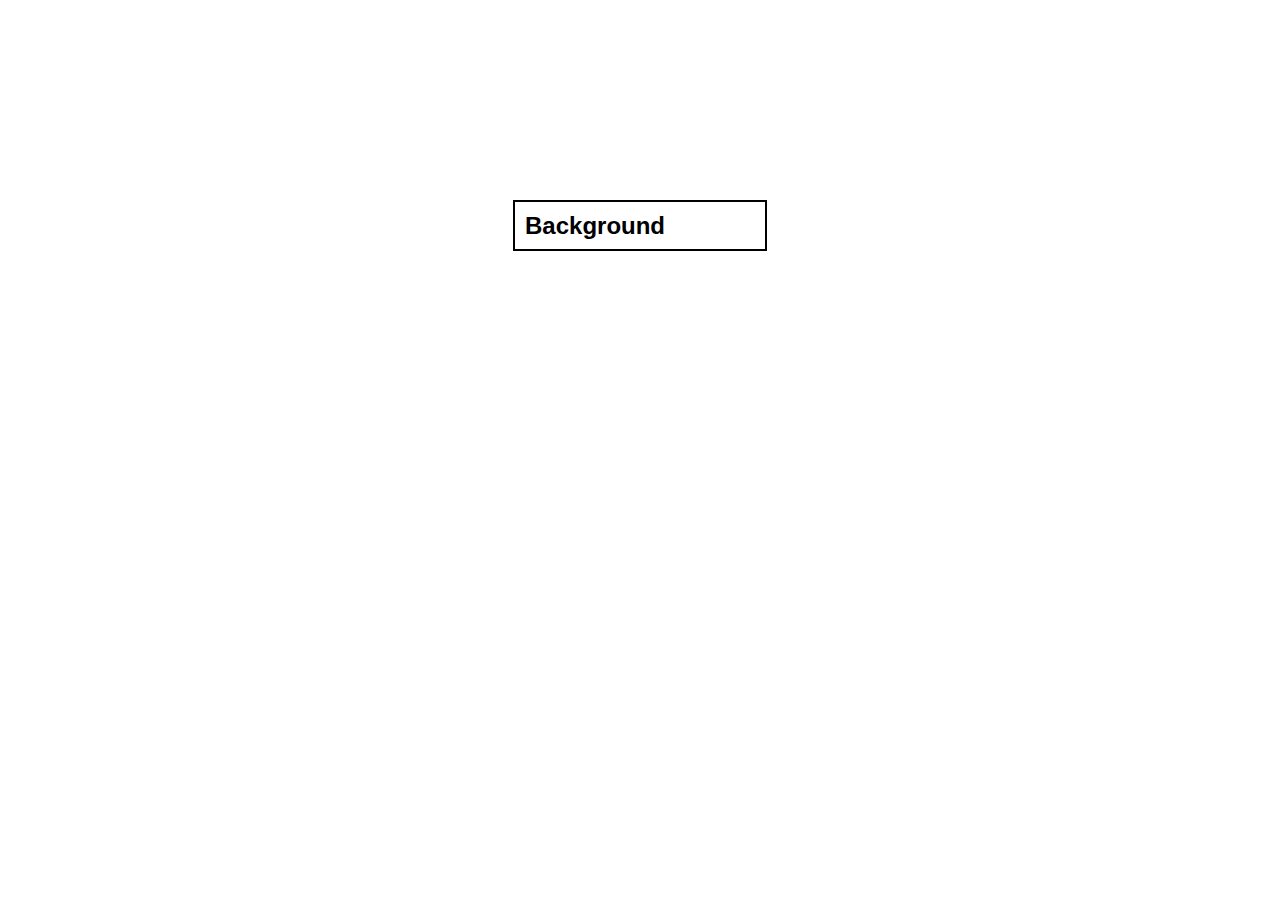
<file: drop-down menu/index.html>
<!DOCTYPE html>
<html lang="en">
    <head>
        <meta charset="UTF-8">
        <meta http-equiv="X-UA-Compatible" content="IE=edge">
        <meta name="viewport" content="width=device-width, initial-scale=1.0">
        <link rel="stylesheet" href="styles.css">
        <title>Dropdown Menu</title>
    </head>
    <body>
        <div class="background">
            <div class="container">
                <div class="menu-container">
                    <h2>Background</h2>
                    <div class="expansion">
                        <p class="first-child">Red</p>
                        <p class="second-child">Green</p>
                        <p class="third-child">Blue</p>
                        <p class="fourth-child">Reset</p>
                    </div>
                </div>
            </div>
        </div>
        <!-- javascript -->
        <script src="app.js"></script>
    </body>
</html>
</file>
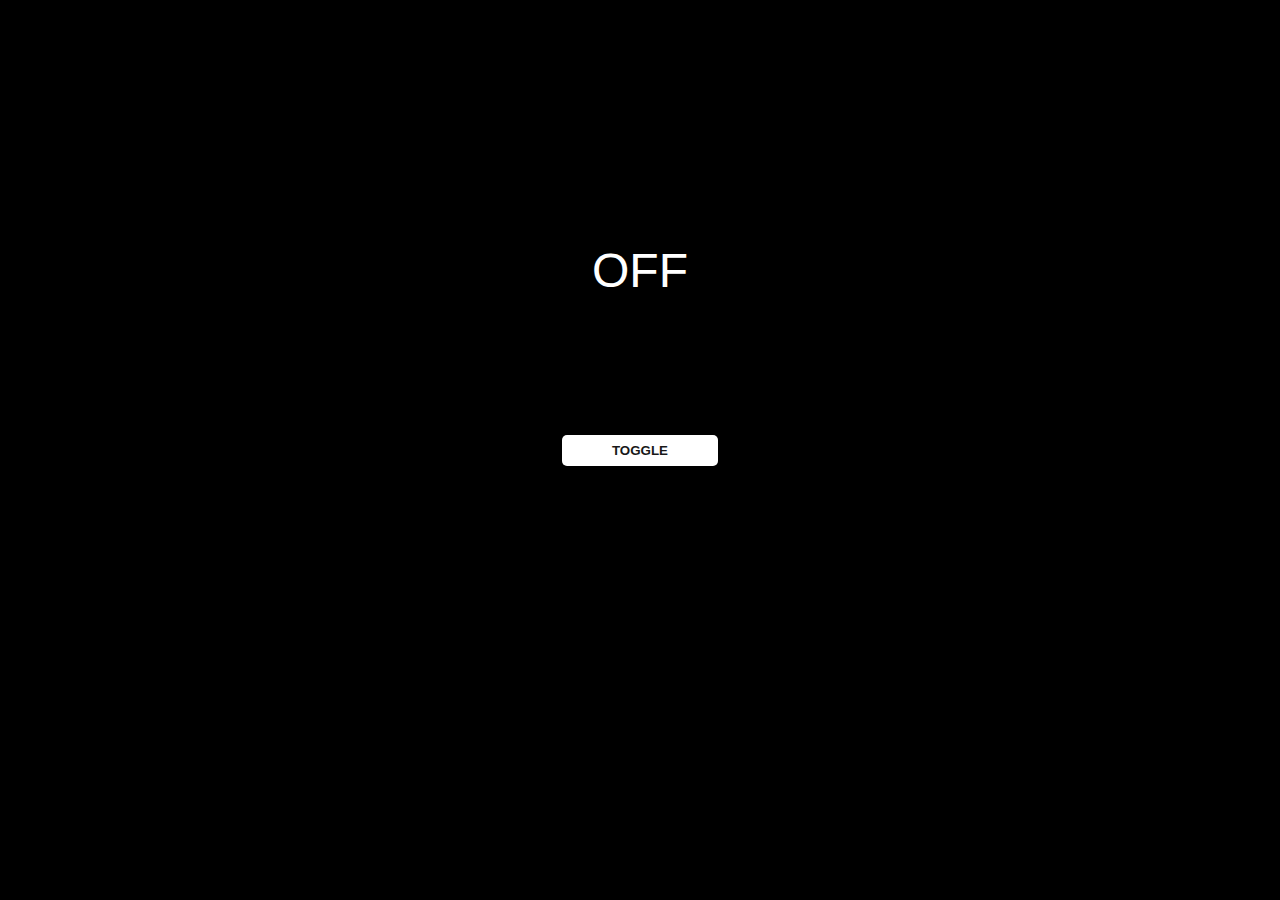
<file: Light project/index.html>
<!DOCTYPE html>
<html>
  <head>
    <meta http-equiv="Content-Type" content="text/html;charset=UTF-8">
    <meta http-equiv="X-UA-Compatible" content="IE=7">
    <meta name="description" content="Lighting project">
    <link rel="stylesheet" href="styles.css">
    <title>Lighting Project</title>
  </head>
  <body>
    <div class="lighting-container">
      <span class="on">On</span>
      <span class="off">Off</span>
      <button class="btn-toggle">Toggle</button>
    </div>
    <!-- javascript -->
    <script src="app.js"></script>
  </body>
</html>
</file>
<file: drop-down menu/styles.css>
body {
    padding: 0;
    margin: 0;
    box-sizing: border-box;
    font-family: Arial, Helvetica, sans-serif;
}

.red {
    background: rgb(233, 115, 115);
}

.green {
    background: rgb(129, 233, 115);
}

.blue {
    background: rgb(115, 123, 233);
}

.reset {
    background: rgb(255, 255, 255);
}

.background {
    width: 100%;
    height: 100vh;
}

.container {
    position: absolute;
    top: 100px;
    left: 50%;
    transform: translate(-50%, 100px);
    background: rgb(255, 255, 255);
    transition: all .3s;
}

h2 {
    padding: 0;
    margin: 0;
    padding: 10px;
    cursor: pointer;
    border-bottom: 1px solid #000;
    transition: all .3s;
}

.menu-container {
    width: 250px;
    height: 47px;
    border: 2px solid #000;
    transition: all .3s ease-in-out;
    overflow: hidden;
}

.expand-menu {
    height: 200px;
}

.expansion p {
    margin: 0;
    padding: 10px;
    transition: all .3s;
}




/* Hovers */

.container:hover {
    position: absolute;
    top: 100px;
    left: 49.6%;
    transform: translate(-49.6%, 98px);
}

.menu-container:hover {
    box-shadow: 4px 4px;
}

h2:hover {
    position: relative;
    background: rgb(36, 36, 36);
    color: #fff;
    padding-left: 20px;
}

.first-child:hover {
    background: rgb(194, 235, 248);
    padding-left: 20px;
    cursor: pointer;
}

.second-child:hover {
    background: rgb(194, 235, 248);
    padding-left: 20px;
    cursor: pointer;
}

.third-child:hover {
    background: rgb(194, 235, 248);
    padding-left: 20px;
    cursor: pointer;
}

.fourth-child:hover {
    background: rgb(194, 235, 248);
    padding-left: 20px;
    cursor: pointer;
}
</file>
<file: Light project/styles.css>
body {
  padding: 0;
  margin: 0;
  font-family:Arial, Helvetica, sans-serif;
}

.lighting-container {
  background: #000;
  display: grid;
  place-items: center;
  height: 100vh;
}

.light-background {
  background: #fff;
}

.on {
  color: #000;
  text-transform: uppercase;
  position: absolute;
  font-size: 3rem;
  top: 30%;
  left: 50%;
  transform: translate(-50%, -50%);
  visibility: hidden;
  z-index: 1;
}

.on-visible {
  visibility: visible;
}

.off {
  color: #fff;
  text-transform: uppercase;
  position: absolute;
  font-size: 3rem;
  top: 30%;
  left: 50%;
  transform: translate(-50%, -50%);
  visibility: visible;
}

.btn-toggle {
  padding: 8px 50px;
  text-transform: uppercase;
  font-weight: 600;
  color: rgb(24, 24, 24);
  border: none;
  cursor: pointer;
  background: rgb(255, 255, 255);
  border-radius: 5px;
}

.light-toggle {
  color: rgb(255, 255, 255);
  background: rgb(0, 0, 0);
}
</file>
